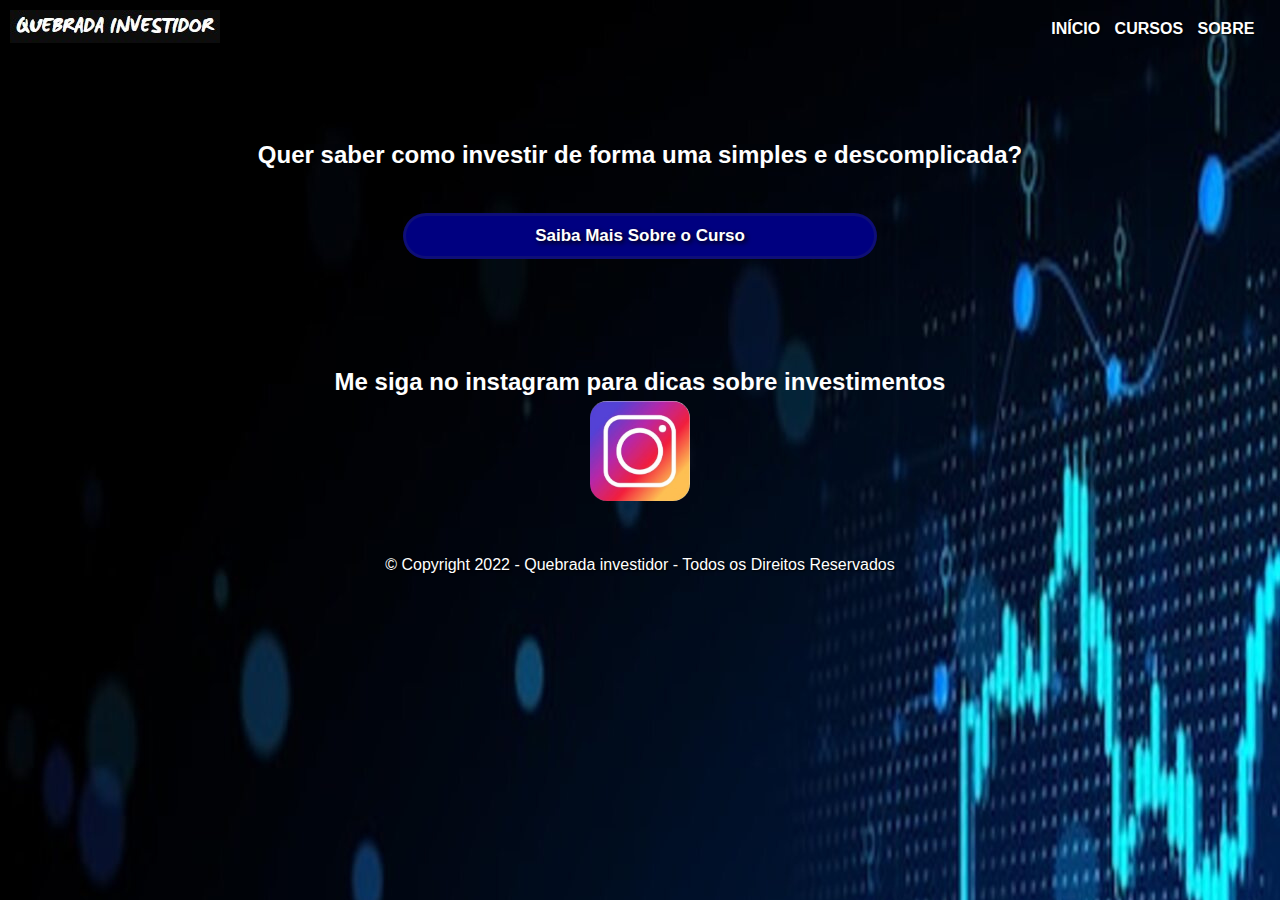
<file: QuebradaInvest/index.html>
<!DOCTYPE html>
<html lang="pt-br">

<head>

	<meta charset="utf-8">
	<meta name="viewport" content="width=device-width, initial-scale=1, maximum-scale=1.0">
	<link rel="stylesheet" type="text/css" href="css/estilo.css">
	<title>Quebrada Investidor</title>

</head>
<body>
	<header>

		<a href="index.html"><img id="nome" src="img/nome.jpeg" class="media-object img-responsive img-thumbnail"></a>
		<nav>
			<a href="index.html">INÍCIO</a>
			<a href="curso.html">CURSOS</a>
			<a href="sobre.html">SOBRE</a>
		</nav>
	</header>
	<br><br><br><br><br>

	<section class="container">
		<!--<h3>Curso Sobre Investimentos</h3>--->
		<h2>Quer saber como investir de forma uma simples e descomplicada?</h2>
		<br><br><br><br>
		<a href="curso.html">
			<p class="compra-ebook">Saiba Mais Sobre o Curso</p></a>
	</section>
	<br><br><br><br><br><br><br><br><br>
	<article id="midias">
		<h2>Me siga no instagram para dicas sobre investimentos</h2>
			<a href="https://www.instagram.com/quebradainvestidor_/" target="_blank">
				<img id="instagram" src="img/instagram.jpeg" class="media-object img-responsive img-thumbnail"></a><br>
				<!--- <img id="logo" src="img/logo.png" class="media-object img-responsive img-thumbnail">--->
	</article><br><br><br>
	<footer>
		<p>
			&copy; Copyright 2022 - <a href="index.html">Quebrada investidor</a> - Todos os Direitos Reservados
		</p>
	</footer>

</body>
</html>
</file>
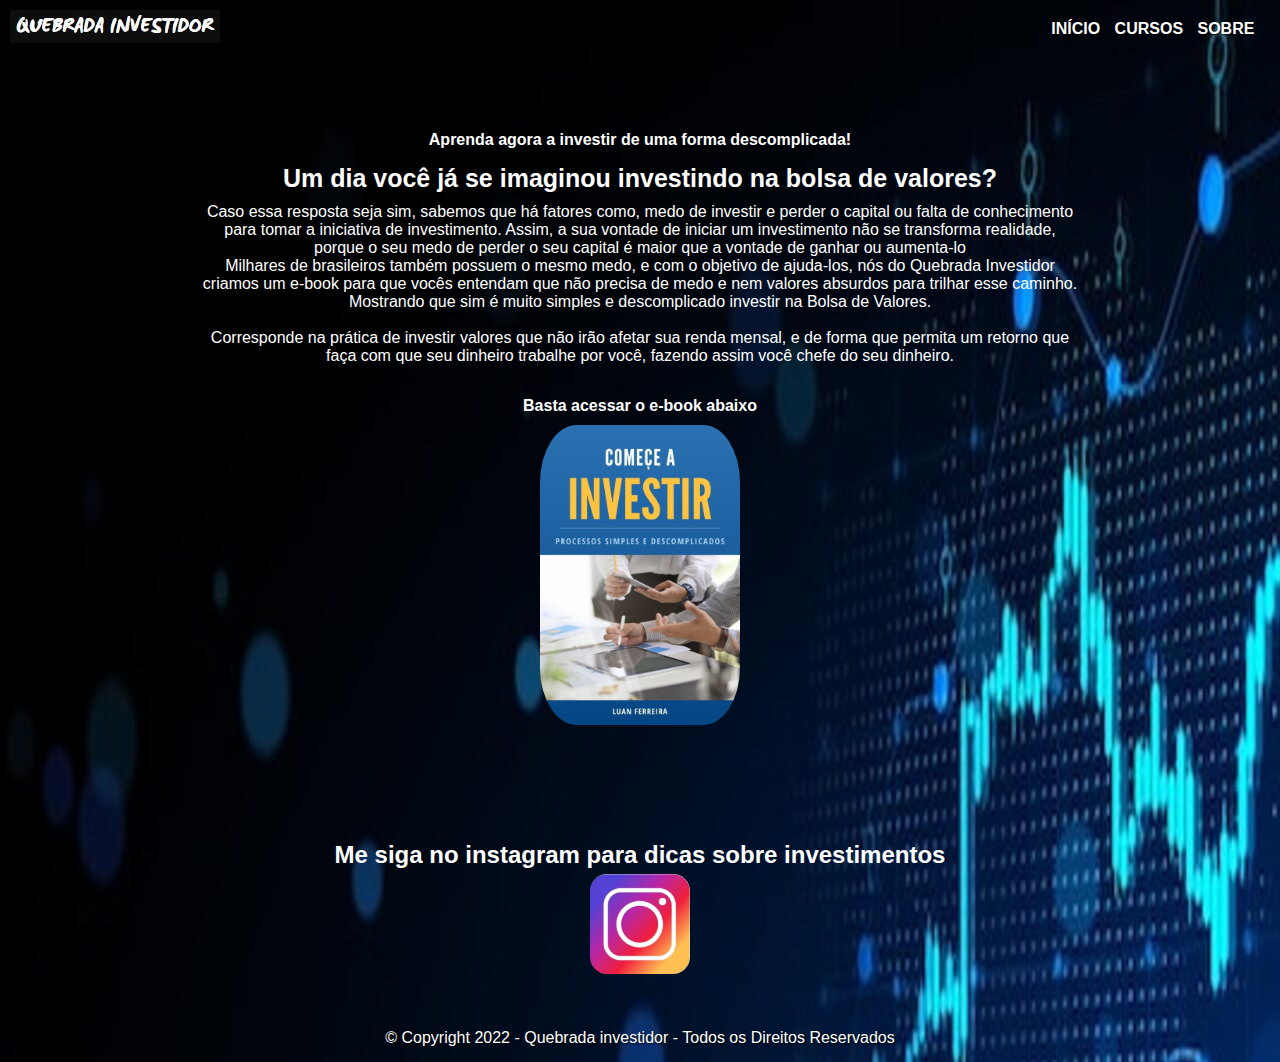
<file: QuebradaInvest/curso.html>
<!DOCTYPE html>
<html lang="pt-br">

<head>

	<meta charset="utf-8">
	<meta name="viewport" content="width=device-width, initial-scale=1, maximum-scale=1.0">
	<link rel="stylesheet" type="text/css" href="css/estilo.css">
	<title>Quebrada Investidor</title>

</head>
<body>
	<header>

		<a href="index.html"><img id="nome" src="img/nome.jpeg" class="media-object img-responsive img-thumbnail"></a>

		<nav>
			<a href="index.html">INÍCIO</a>
			<a href="curso.html">CURSOS</a>
			<a href="sobre.html">SOBRE</a>
		</nav>
	</header>
	<br><br><br><br>
	<br>
	<section class="container">
		<!--<h3>Curso Sobre Investimentos</h3>--->
		<h4>Aprenda agora a investir de uma forma descomplicada!</h4>
		<h1>Um dia você já se imaginou investindo na bolsa de valores?</h1>
		<p>Caso essa resposta seja sim, sabemos que há fatores como, medo de investir e perder o capital ou falta de conhecimento para tomar a iniciativa de investimento. Assim, a sua vontade de iniciar um investimento não se transforma realidade, porque o seu medo de perder o seu capital é maior que a vontade de ganhar ou aumenta-lo<br>
			Milhares de brasileiros também possuem o mesmo medo, e com o objetivo de  ajuda-los, nós do Quebrada Investidor criamos um e-book para que vocês entendam que não precisa de medo e nem valores absurdos para trilhar esse caminho. Mostrando que sim é muito simples e descomplicado investir na Bolsa de Valores.<br><br>
			Corresponde na prática de investir valores que não irão afetar sua renda mensal, e de forma que permita um retorno que faça com que seu dinheiro trabalhe por você, fazendo assim você chefe do seu dinheiro.</p><br><br>

			<h4>Basta acessar o e-book abaixo</h4>

			<a href="E-BOOK COMECE A INVESTIR.pdf" target="_blank">
				<img id="capa" src="img/capa.jpeg" class="media-object img-responsive img-thumbnail" ></a>

				
	</section>
	<br><br><br><br><br><br><br><br><br>
	
	<article id="midias">
		<h2>Me siga no instagram para dicas sobre investimentos</h2>
			<a href="https://www.instagram.com/quebradainvestidor_/" target="_blank">
				<img id="instagram" src="img/instagram.jpeg" class="media-object img-responsive img-thumbnail"></a><br>
				<!--- <img id="logo" src="img/logo.png" class="media-object img-responsive img-thumbnail">--->
	</article><br><br><br>
	<footer>
		<p>
			&copy; Copyright 2022 - <a href="index.html">Quebrada investidor</a> - Todos os Direitos Reservados
		</p>
	</footer>

</body>

</html>
</file>
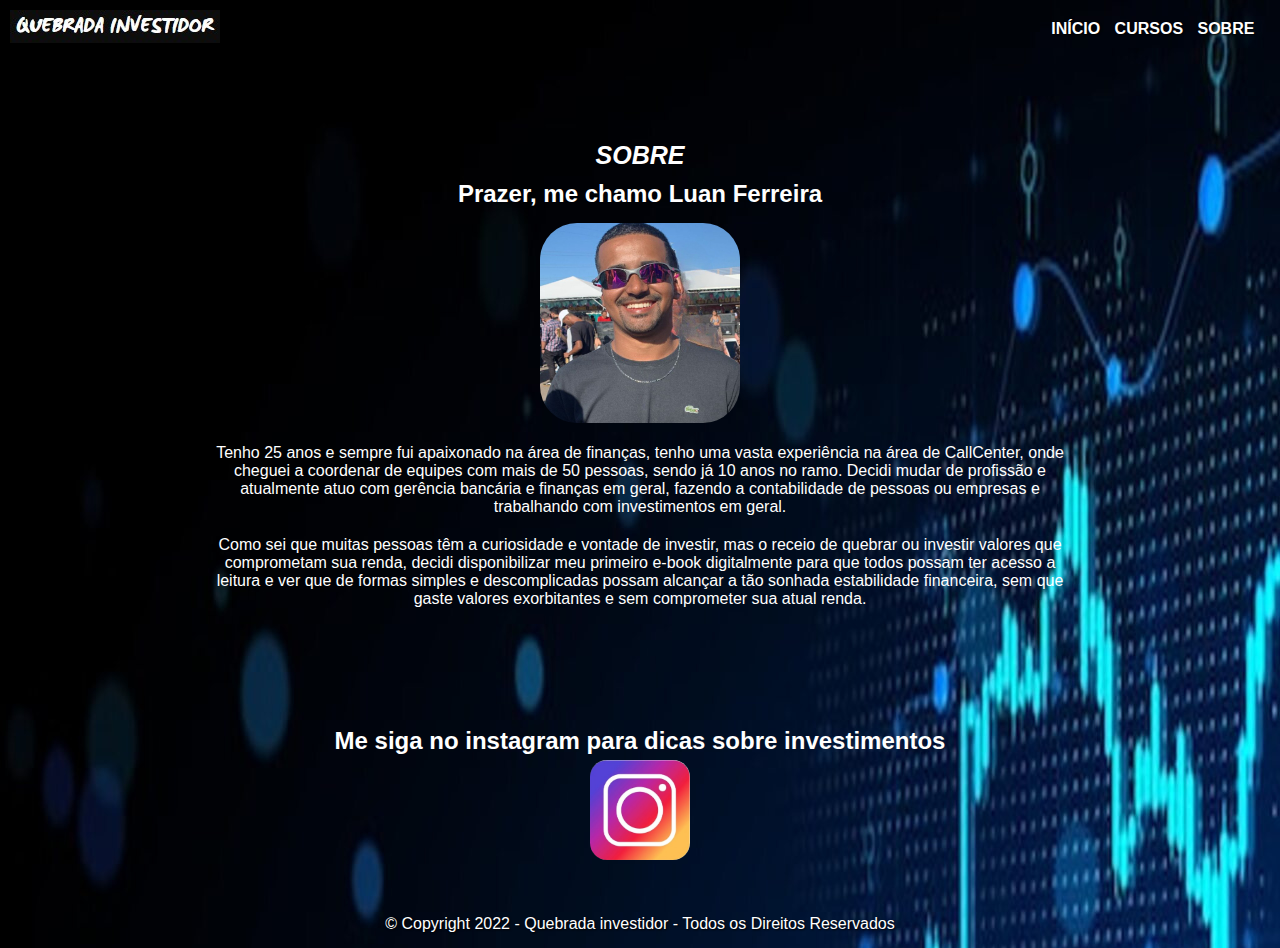
<file: QuebradaInvest/sobre.html>
<!DOCTYPE html>
<html lang="pt-br">

<head>

	<meta charset="utf-8">
	<meta name="viewport" content="width=device-width, initial-scale=1, maximum-scale=1.0">
	<link rel="stylesheet" type="text/css" href="css/estilo.css">
	<title>Quebrada Investidor</title>

</head>
<body>
	<header>
		<a href="index.html"><img id="nome" src="img/nome.jpeg" class="media-object img-responsive img-thumbnail"></a>

		<nav>
			<a href="index.html">INÍCIO</a>
			<a href="curso.html">CURSOS</a>
			<a href="sobre.html">SOBRE</a>
		</nav>
	</header>
	

	<br><br><br><br>
	

	<br>
	<section class="container">
		<h1><i><b>SOBRE</b></i></h1>
		<h2>Prazer, me chamo Luan Ferreira</h2>
		<h2><img id="investidor" src="img/luan.jpeg" alt="Luan Ferreira"></h2>
			<p class="texto-grid">Tenho 25 anos e sempre fui apaixonado na área de finanças, tenho uma vasta experiência na área de CallCenter, onde cheguei a coordenar de equipes com mais de 50 pessoas, sendo já 10 anos no ramo. Decidi mudar de profissão e atualmente atuo com gerência bancária e finanças em geral, fazendo a contabilidade de pessoas ou empresas e trabalhando com investimentos em geral.</p>
			
			<p class="texto-grid">Como sei que muitas pessoas têm a curiosidade e vontade de investir, mas o receio de quebrar ou investir valores que comprometam sua renda, decidi disponibilizar meu primeiro e-book digitalmente para que todos possam ter acesso a leitura e ver que de formas simples e descomplicadas possam alcançar a tão sonhada estabilidade financeira, sem que gaste valores exorbitantes e sem comprometer sua atual renda.
			</p>
			
			
	</section>
			
	<br><br><br><br><br><br><br><br><br>
	
	<article id="midias">
		<h2>Me siga no instagram para dicas sobre investimentos</h2>
			<a href="https://www.instagram.com/quebradainvestidor_/" target="_blank">
				<img id="instagram" src="img/instagram.jpeg" class="media-object img-responsive img-thumbnail"></a><br>
				<!--- <img id="logo" src="img/logo.png" class="media-object img-responsive img-thumbnail">--->
	</article><br><br><br>
	<footer>
		<p>
			&copy; Copyright 2022 - <a href="index.html">Quebrada investidor</a> - Todos os Direitos Reservados
		</p>
	</footer>

</body>

</html>
</file>
<file: QuebradaInvest/css/estilo.css>
*{
			margin: 0;
			border: 0;
			padding: 0;
		}
		html{
			font-size: 62.5%
		}
		header{
			color:  #fff;
			font-family: arial;
			width: 100%;
			z-index: 1;
			text-align: center;
			text-shadow: 1px 1px 2px #000;

		}
		h3{
			font-size: 3rem;
			font-family: arial;
			margin: 0;
			padding: 5px;
		}
		@media(min-width: 320px) and (max-width: 450px){
			h3{
			font-size: 2rem;
			font-family: arial;
			margin: 0;
			padding: 5px;
		}
		}
		h4{
			font-size: 1.6rem;
			font-family: arial;
			margin: 0;
			padding-bottom: 5px;
			text-align: center;
		}
		body{
			background-image: url(../img/fundo.png);
		}
		@media(min-width: 280px) and (max-width: 450px){
			body{
			background-image: url(../img/fundo.png);

    		background-size:100%;
		}
		}
		.container{
			text-align: center;
			display: block;
			width: 70%;
			color: #ffff;
			margin: 0 auto;
			max-width: 90%;
			max-height: 90%; 
			min-width: 0px;
			min-height: 0px;
			margin-top: 3%;
		}
		@media(min-width: 320px) and (max-width: 450px){
			.container{
			display: block;
			width: 99%;
			margin: 0 auto;
			max-width: 90%;
			max-height: 90%; 
			min-width: 0px;
			min-height: 0px;
			margin-top: 6.5rem;
		}
		}
		footer{
			font-family: arial;
			color: #fff;
			text-align: center;
			padding-top: 5px;
			padding-bottom: 5px;
			text-shadow: 1px 1px 2px #000;
		}
		@media(min-width: 320px) and (max-width: 450px){
			footer{
			font-family: arial;
			color: #fff;
			text-align: center;
			padding-top: 5px;
			padding-bottom: 5px;
			text-shadow: 1px 1px 2px #000;
		}
		}
		p{
			font-family: arial;
			text-align: justify;
			padding: 10px;
			font-size: 1.6rem;
			text-align: center;
		}
		h1{
			font-family: arial;
			text-align: center;
			padding-top: 10px;
			font-size: 2.5rem;
		}
		h2{
			font-family: arial;
			text-align: center;
			padding-top: 10px;
			font-size: 2.4rem;
		}
		.texto-footer{
			text-align: center;
			font-family: arial;
			padding-top: 10px;
			font-size: 1.9rem;
			padding-bottom: 10px;
		}
		.compre{
			background-color: rgba(255, 255, 255, 1.0);
			width: 150px;
			height: 100px;
			position: fixed;
			right: 0;
			text-align: center;
			margin-top: 10%;
			z-index: 1;
		}
		h5{
			font-family: arial;
			text-align: center;
			padding: 1px;
			font-size: 1.9rem;
			color: #000;
		}
		button{
			font-family: arial;
			text-align: center;
			padding: 5px;
			font-size: 1.9rem;
			background-color: rgba(255, 255, 255, 1.0);
			color: #fff;
			border: solid;
		}
		#grid-container{
			margin-top: 5px;
			background-color: rgba(255, 127, 80, 1.0);
			padding: 5px;
		}
		.grid{
			display: grid;
			grid-template-columns:repeat(minmax(auto-fill, 300px, 1fr));
			grid-gap: 1px;
			max-width: 1200px;
			margin: 0 auto;
		}
		.grid div{
			background-color: #fff;
			font-family: arial;
			text-align: center;
			font-size: 1.6rem;
			padding: 3px;
		}
		#formulario{
			background-color: rgba(173, 216, 230, 1.0);

		}
		.formulario-contato{
			font-family: arial;
			font-size: 1.8rem;
			padding: 10px;
			text-align: left;
			margin-left: 5%;
			font-weight: bold;
		}
		input{
			font-family: sans-serif;
			font-size: 1.7rem;
			padding: 5px;
}
.dados-formularios{
width: 60%;
}
nav{
text-align: right;
margin-top: 20px;
font-weight: bold;
font-family: arial;
font-size: 1.6rem;
margin-right: 2%;
word-spacing: 10px;
}
@media(min-width: 320px) and (max-width: 450px){
nav{
text-align: center;
margin-top: 50px;
font-weight: bold;
font-family: arial;
font-size: 1.6rem;
word-spacing: 15px;
}
}
a{
text-decoration: none;
color: rgba(255, 255, 255, 1.0);
transition: all 300ms ease-in-out;
}
a:link, a:active,a:visited {
color: #fff;
text-decoration: none;
}

		a:hover{
			color: #0000FF;
		}
		div.video{
			position: relative;
			padding-bottom: 50%;
			background-color: rgba(255, 255, 255, 1.0);
			width: 90%;
			height: 90%;
			margin: 0 auto;
		}
		div.video > iframe{
			position: absolute;
			top: 5%;
			left: 5%;
			width: 90%;
			height: 90%;
		}
		p.compra-ebook{
			text-align: center;
			font-weight: bold;
			background-color: rgba(0,0,128, 1.0);
			width: 50%;
			margin: 0 auto;
			font-size: 1.7rem;
			font-family: arial;
			border-radius: 30px;
			border: solid rgba(25,25,112, 0.55);
			text-shadow: 2px 2px 5px #000;
		}

		#investidor{
			width: 20rem;
			height: 20rem;
			border-radius: 20%;
			padding: 5px;
		}
		#comprar-ebook{
			text-align: center;
		}	
		#instagram{
			width: 10rem;
			height: 10rem;
			border-radius: 20%;
			padding: 5px;
		}
		#whatsapp{
			width: 5rem;
			height: 5rem;
			border-radius: 20%;
			padding: 5px;
		}
#nome{
position: absolute;
top: 10px;
left: 10px;
}
@media(min-width: 320px) and (max-width: 450px){
#nome{
position: absolute;
top: 10px;
left: 25%;
}
}
#logo{
position: absolute;
left: 525px;
width: 30rem;
height: 30rem;
padding: 5px;
}
@media(min-width: 320px) and (max-width: 450px){
#logo{
position: absolute;
margin-top: 25px;
left: 85px;
width: 20rem;
height: 25rem;
word-spacing: 15px;
}
}
#capa{
width: 20rem;
height: 30rem;
border-radius: 20%;
padding: 5px;
}
@media(min-width: 320px) and (max-width: 450px){
#capa{
width: 20rem;
height: 30rem;
border-radius: 20%;
padding: 5px;
}
}
#relogio {
position: absolute;
left: 600px;
}

#midias {
	color: white;
	position: relative;
	text-align: center;
}
</file>
